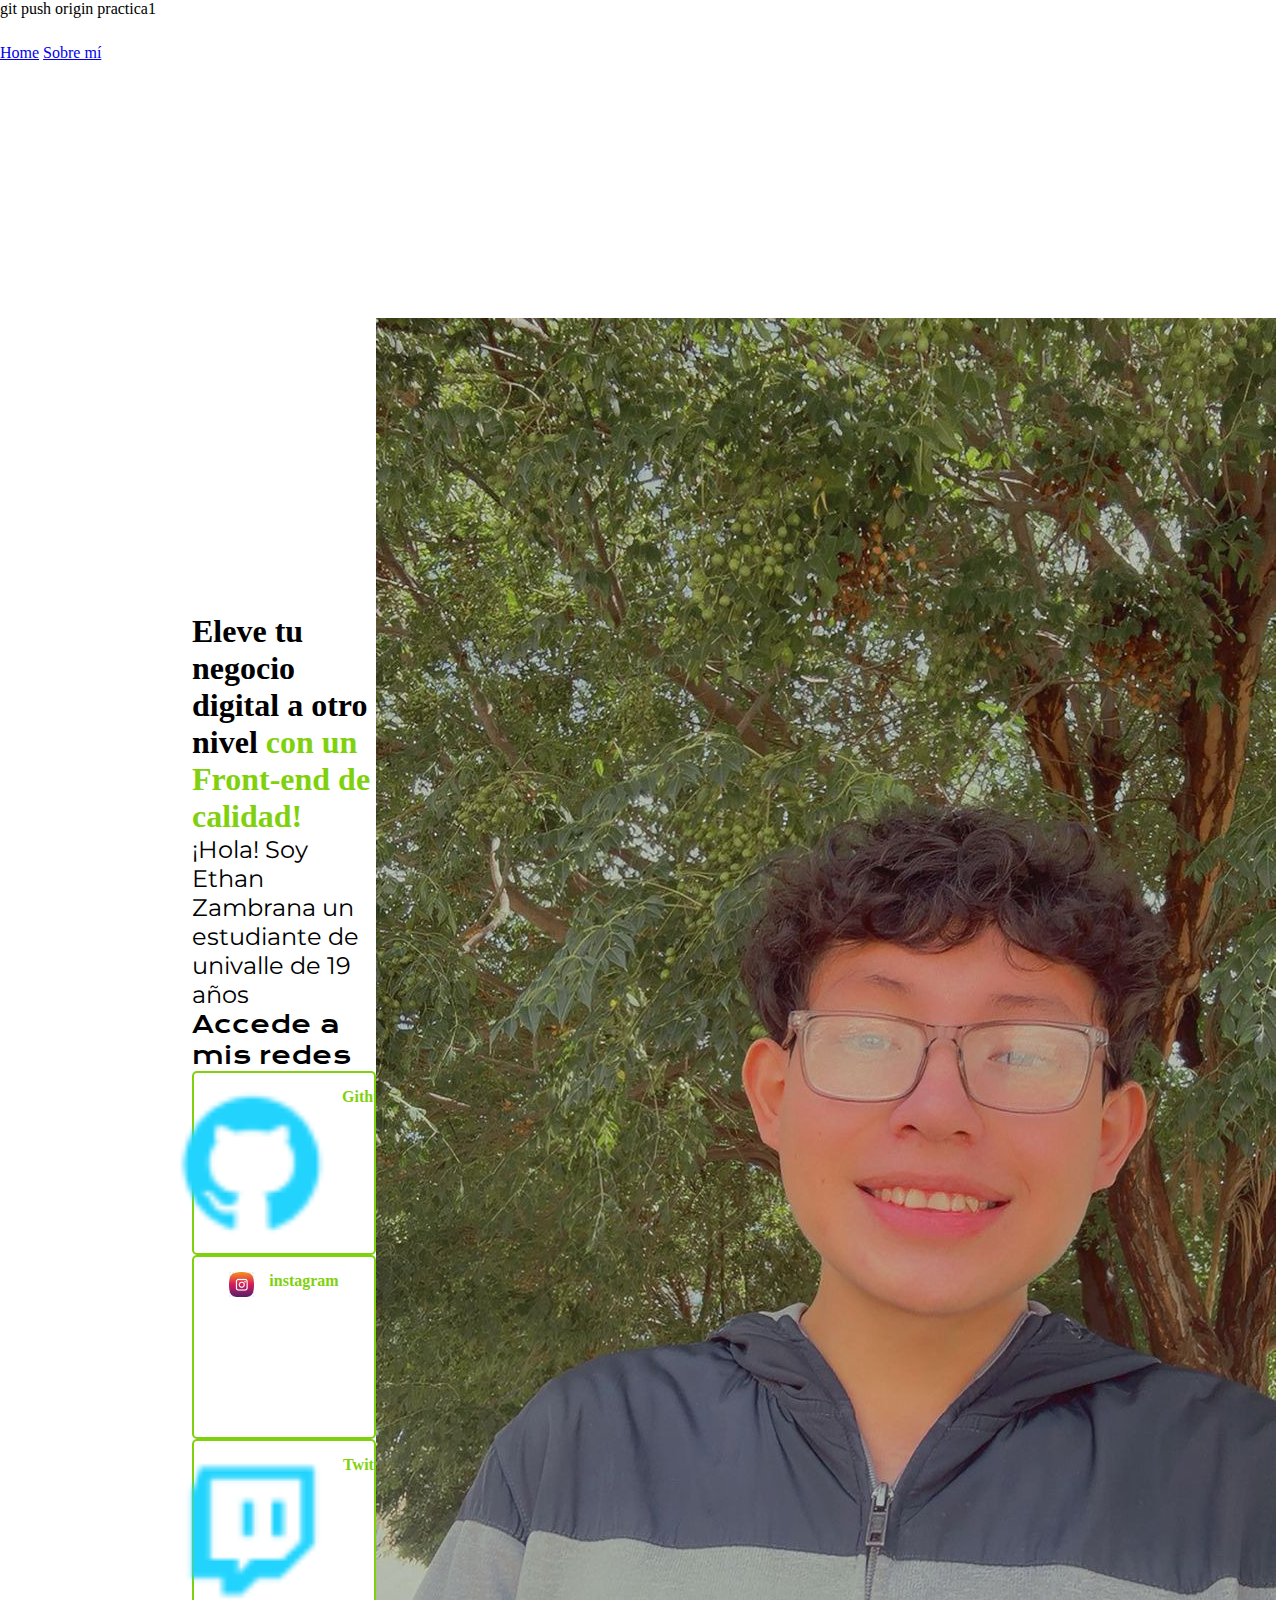
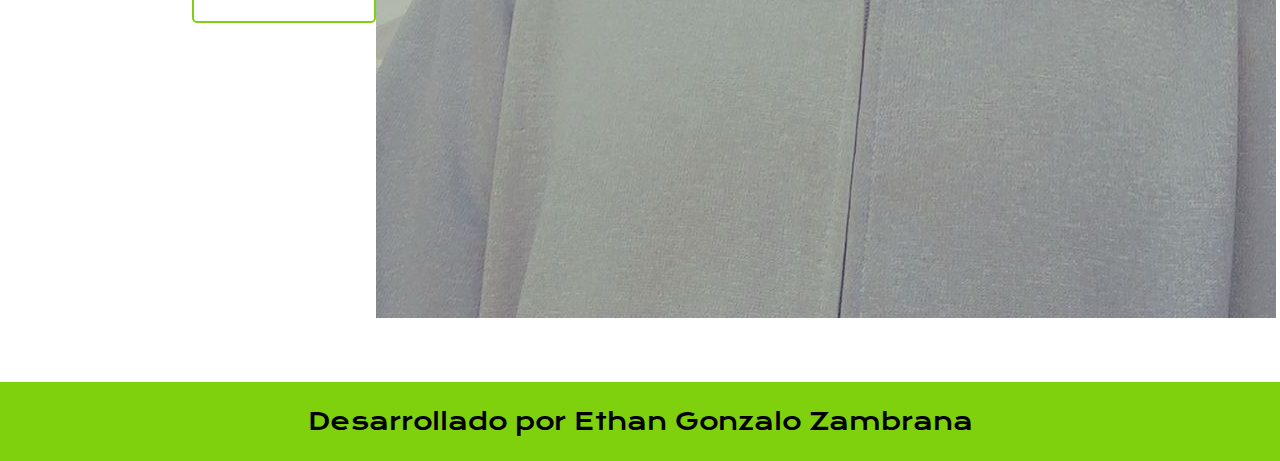
<file: practica1/index.html>
git push origin practica1   <!DOCTYPE html>
<html lang="es-mx">
<head>
    <meta charset="UTF-8"> 
    <meta http-equiv="X-UA-Compatible" content="IE=edge">
    <meta name="viewport" content="width=device-width, initial-scale=1.0">
    <title>Portafolio personal</title>
    <link rel="stylesheet" href="styles/styles.css">

</head>
<body>
    <header class="header">
        <nav class="header__menu">
            <a class="header__menu__link" href="index.html">Home</a>
            <a class="header__menu__link" href="about.html">Sobre mí</a>
        </nav>
    </header>
    <main class="presentacion">
        <section class="presentacion__contenido">
            <h1 class="presentacion__contenido__titulo">
                Eleve tu negocio digital a otro nivel 
                <strong class="titulo-destaque">con un Front-end de calidad!
                </strong></h1>
                <p class="presentacion__contenido__texto">¡Hola! Soy Ethan Zambrana un estudiante de univalle de 19 años</p>
                <div class="presentacion__enlaces">
                    <h2 class="presentacion__enlaces__subtitulo">Accede a mis redes</h2>
                    <a class="presentacion__enlaces__link" href="https://github.com/">
                        <img src="assets/github.png">
                        Github
                    </a>
                    <a class="presentacion__enlaces__link" href="https://www.instagram.com/gonzaloethan?igsh=cG5kbHZhbmppbWVw"width>
                        <img src="assets/inst.jpg " height="25" width="25">
                        instagram
                    </a>
                    <a class="presentacion__enlaces__link" href="https://twitch.tv/">
                        <img src="assets/twitch.png">
                        Twitch
                    </a>
                </div>
               
        </section>
            <img class="foto1.jpg" src="assets/foto1.1.jpg" alt="Foto">
    </main>
    <footer class="footer">
        <p>Desarrollado por Ethan Gonzalo Zambrana</p>
    </footer>
</body>
</html>
</file>
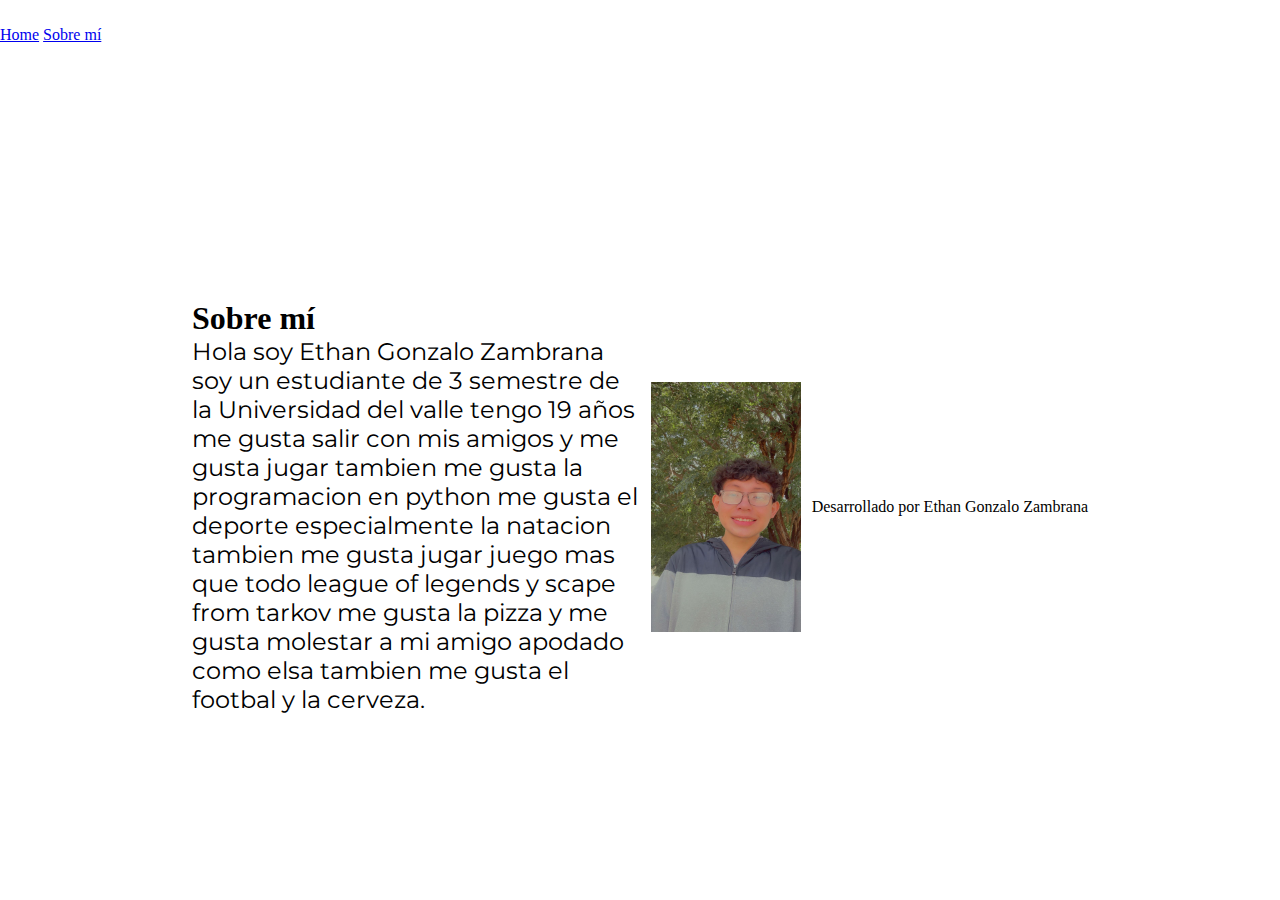
<file: practica1/about.html>
<!DOCTYPE html>
<html lang="es-mx">
<head>
    <meta charset="UTF-8">
    <meta name="viewport" content="width=device-width, initial-scale=1.0">
    <title>Portafolio individual</title>
    <link rel="stylesheet" href="styles/styles.css">

</head>
<body>
    <header class="header">
        <nav class="header__menu">
            <a class="header__menu__link" href="index.html">Home</a>
            <a class="header__menu__link" href="about.html">Sobre mí</a>
        </nav>
    </header>
    <main class="presentacion">
        <section class="presentacion__contenido">
            <h1 class="presentacion__contenido__titulo">Sobre mí</h1>
                <p class="presentacion__contenido__texto">Hola soy Ethan Gonzalo Zambrana soy un estudiante de 3 semestre de la Universidad 
                    del valle tengo 19 años me gusta salir con mis amigos y me gusta jugar tambien me gusta la programacion en python me gusta 
                    el deporte especialmente la natacion tambien me gusta jugar juego mas que todo league of legends y scape from tarkov
                    me gusta la pizza y me gusta molestar a mi amigo apodado como elsa tambien me gusta el footbal y la cerveza.

                </p>
               
        </section>
            <img class="foto1" src="assets/foto1.1.jpg" alt="Foto personal"width="150" height="250>
    </main>
    <footer class="footer">
        <p>Desarrollado por Ethan Gonzalo Zambrana</p>
    </footer>
    
</body>
</html>
</file>
<file: practica1/styles/styles.css>
@import url('https://fonts.googleapis.com/css2?family=Krona+One&family=Montserrat:wght@400;600&display=swap');


:root {
    --color-primaria: #000000;
    --color-secundaria: #66ac84;
    --color-terciaria: #7fd10d;
    --color-hover: #272727;

    --fuente-krona: 'Krona One', sans-serif;
    --fuente-montserrat: 'Montserrat', sans-serif;
}
*{
    padding:0;
    margin: 0;
}
*body{
    box-sizing: border-box;
    background-color: var(--color-primaria);
    color:var(--color-secundaria);
}
.header{
    padding: 2% 0% 15% ;
}
.header_menu{
    display: flex;
}
.header_menu_link{
    font-family: var(--fuente-montserrat);
    font-size: 1.5rem;
    color:var(--color-secundaria);
    font-weight: 600;
    text-decoration: none;
}
.presentacion{
    padding: 5% 15%;
    display: flex;
    align-items: center;
    justify-content: space-between;
}
.presentacion__contenido{
    width: 50%;
    display: flex;
    flex-direction: column;
    gap: 40%;
}
.presentacion__contenido_titulo{
    font-size:2rem;
    font-family: var(--fuente-krona);
}
.titulo-destaque{
    color:var(--color-terciaria)
}
.presentacion__contenido__texto{
    font-size: 1.5rem;
    font-family:var(--fuente-montserrat)
}
.presentacion_enlaces{
    display: flex;
    flex-direction: column;
    justify-content: space-between;
    align-items: center;
    gap: 30px;
}
.presentacion__enlaces__subtitulo{
    font-family: var(--fuente-krona);
    font-size: 1.5rem;
    font-weight: 400;
}
.presentacion__enlaces__link{
    display: flex;
    justify-content: center;
    gap: 15px;
    border: 2px solid var(--color-terciaria);
    width: 50%;
    text-decoration: none;
    border-radius: 5px;
    text-align: center;
    color: var(--color-terciaria);
    font: size 1.5em;
    font-family: var(--color-krona);
    font-weight: 600;
    padding: 15px;
    width: 150;
    height: 150;
}
.presentacion_enlaces_link{
    background-color: var(--color-hover);

}

.presentacion_imagen{
    width: 50%;
}
.footer{
    color:var(--color-primaria);
    background-color:var(--color-terciaria);
    padding: 24px;
    text-align: center;
    font-family: var(--fuente-krona);
    font-size: 1.5rem;
    font-weight: 400;
}
@media (max-width: 768px) {
    .presentacion {
        flex-direction: column-reverse;
        text-align: center;
        padding: 2rem;
    }

    .presentacion__imagen {
        max-width: 280px;
    }

    .presentacion_enlaces_link {
        display: flex;
        justify-content: center;
        margin: 0.5rem auto;
        width: 100%;
        max-width: 200px;
    }

    .header__menu {
        justify-content: center;
    }
}
</file>
